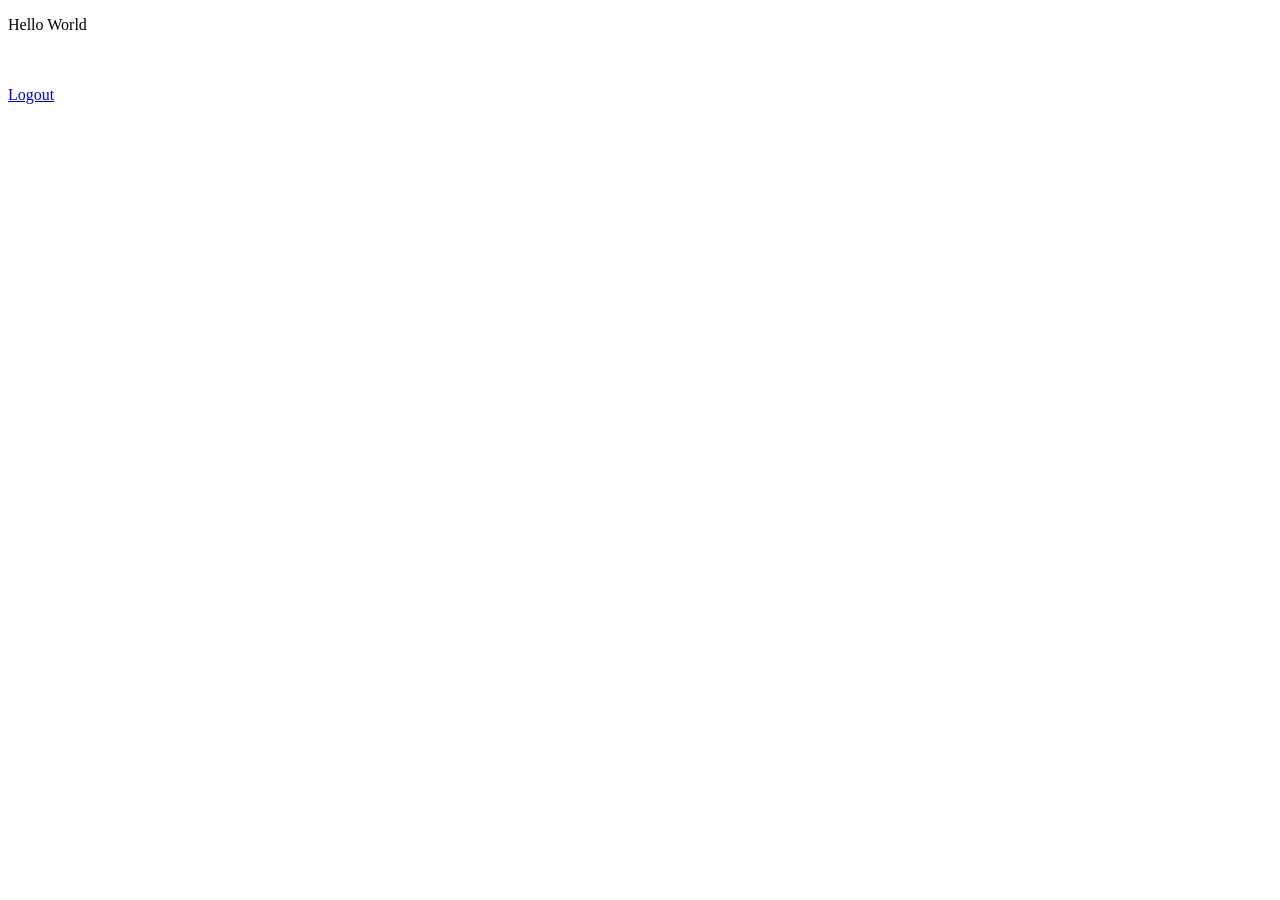
<file: templates/index.html>
<!DOCTYPE html>
<html lang="en">
<head>
    <meta charset="UTF-8">
    <meta name="viewport" content="width=device-width, initial-scale=1.0">
    <title>Home</title>
</head>
<body>
    <P>Hello World</P>
    <br><br>
    
    <a href={% url 'logout' %}>Logout</a>
</body>
</html>
</file>
